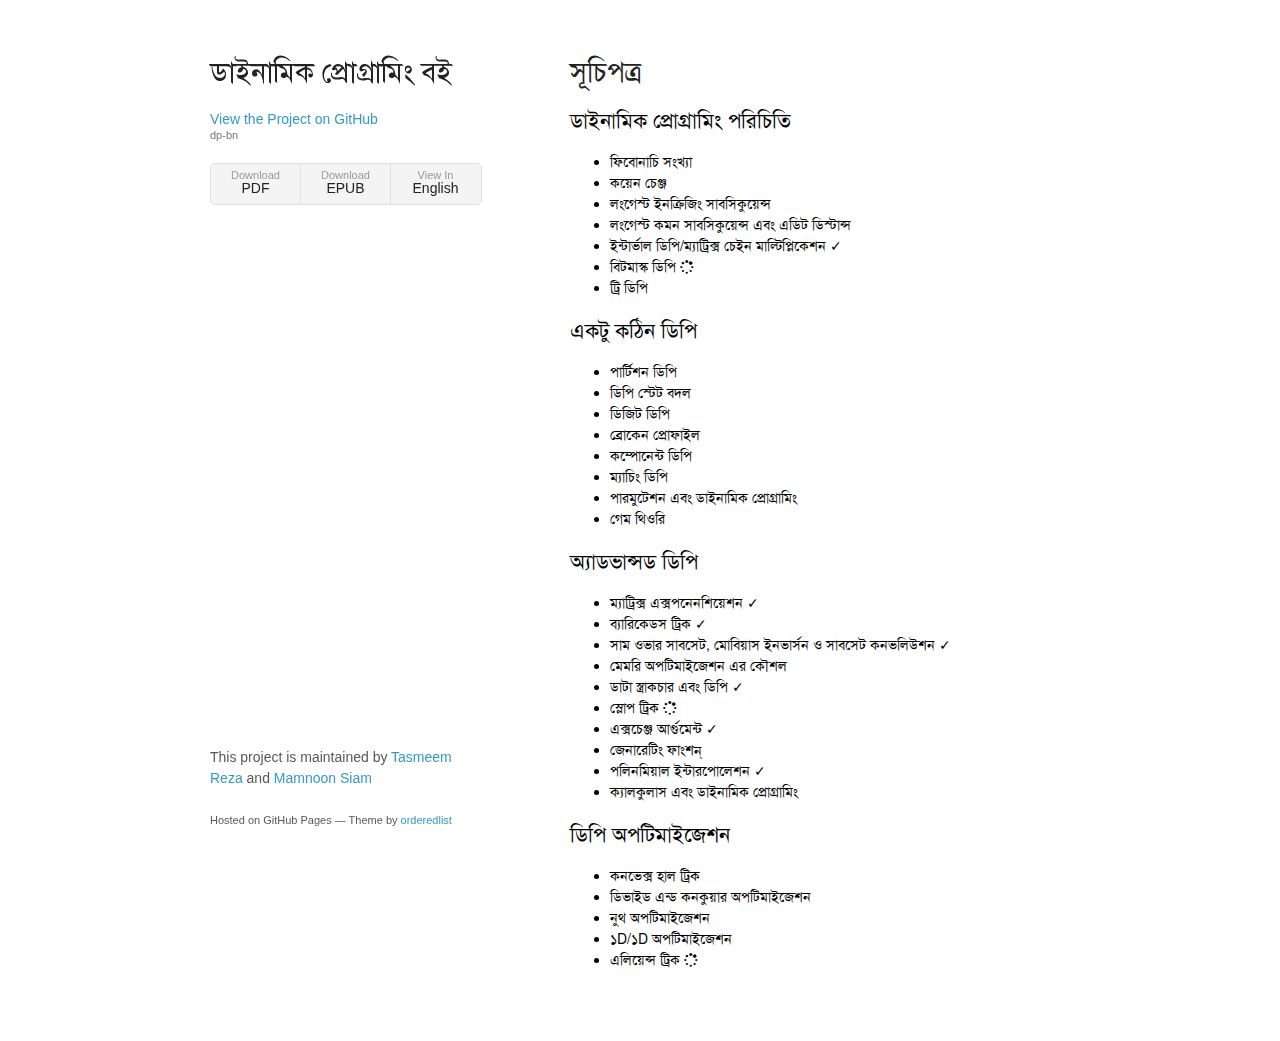
<file: index.html>
<!doctype html>
<html>
  <head>
    <meta charset="utf-8">
    <meta http-equiv="X-UA-Compatible" content="chrome=1">
    <title>ডাইনামিক প্রোগ্রামিং বই</title>

    <link rel="stylesheet" href="stylesheets/styles.css">
    <link rel="stylesheet" href="stylesheets/pygment_trac.css">
    <link rel="stylesheet" href="https://cdnjs.cloudflare.com/ajax/libs/font-awesome/4.7.0/css/font-awesome.min.css">
    <meta name="viewport" content="width=device-width">
    <!--[if lt IE 9]>
    <script src="//html5shiv.googlecode.com/svn/trunk/html5.js"></script>
    <![endif]-->
  </head>
  <body>
    <div class="wrapper">
      <header>
        <h1><div style="font-family:SolaimanLipi">ডাইনামিক প্রোগ্রামিং বই</div></h1>
        <p></p>
        <p class="view"><a href="https://github.com/Bruteforceman/dynamic-progamming-book">View the Project on GitHub <small>dp-bn</small></a></p>
        <ul>
          <li><a href="./file/book-0.1.alpha.pdf">Download <strong>PDF </strong></a></li>
          <li><a href="https://www.youtube.com/watch?v=dQw4w9WgXcQ">Download <strong>EPUB </strong></a></li>
          <li><a href="./en">View In <strong>English</strong></a></li>
        </ul>
      </header>
      <section>
        <div style="font-family:SolaimanLipi;color:#000000;">
          <h1>সূচিপত্র</h1>        
          <h2 style="color:#000000"> ডাইনামিক প্রোগ্রামিং পরিচিতি </h2>
          <ul> 
          	<li> ফিবোনাচি সংখ্যা </li>
          	<li> কয়েন চেঞ্জ </li>
          	<li> লংগেস্ট  ইনক্রিজিং সাবসিকুয়েন্স </li>
          	<li> লংগেস্ট  কমন সাবসিকুয়েন্স এবং এডিট ডিস্টান্স </li> 
          	<li> ইন্টার্ভাল ডিপি/ম্যাট্রিক্স চেইন মাল্টিপ্লিকেশন &check;</li>
          	<li> বিটমাস্ক ডিপি <i class="fa fa-spinner fa-spin"></i></li>
          	<li> ট্রি ডিপি </li>
          </ul> 
          <h2 style="color:#000000"> একটু কঠিন ডিপি </h2>
          <ul> 
          	<li> পার্টিশন ডিপি </li>
          	<li> ডিপি স্টেট বদল </li>
          	<li> ডিজিট ডিপি </li>
          	<li> ব্রোকেন প্রোফাইল </li> 
          	<li> কম্পোনেন্ট ডিপি </li>
          	<li> ম্যাচিং ডিপি </li>
          	<li> পারমুটেশন এবং ডাইনামিক প্রোগ্রামিং </li>
          	<li> গেম থিওরি </li>
          </ul> 
          <h2 style="color:#000000"> অ্যাডভান্সড ডিপি </h2>
          <ul> 
          	<li> ম্যাট্রিক্স এক্সপনেনশিয়েশন &check; </li>
          	<li> ব্যারিকেডস ট্রিক &check;</li>
          	<li> সাম ওভার সাবসেট, মোবিয়াস ইনভার্সন ও সাবসেট কনভলিউশন &check;</li>
          	<li> মেমরি অপটিমাইজেশন এর কৌশল </li> 
          	<li> ডাটা স্ত্রাকচার এবং ডিপি &check;</li>
          	<li> স্লোপ ট্রিক <i class="fa fa-spinner fa-spin"></i></li>
          	<li> এক্সচেঞ্জ আর্গুমেন্ট &check;</li>
          	<li> জেনারেটিং ফাংশন্ </li>
          	<li> পলিনমিয়াল ইন্টারপোলেশন &check;</li>
          	<li> ক্যালকুলাস এবং ডাইনামিক প্রোগ্রামিং </li>
          </ul> 
          <h2 style="color:#000000"> ডিপি অপটিমাইজেশন </h2>
          <ul> 
          	<li> কনভেক্স হাল ট্রিক </li>
          	<li> ডিভাইড এন্ড কনকুয়ার অপটিমাইজেশন </li>
          	<li> নুথ অপটিমাইজেশন </li>
          	<li> ১D/১D অপটিমাইজেশন </li> 
          	<li> এলিয়েন্স ট্রিক <i class="fa fa-spinner fa-spin"></i></li>
          </ul> 
        </div>
      </section>
      <footer>
        <p>This project is maintained by <a href="https://codeforces.com/profile/Bruteforceman">Tasmeem Reza</a> and <a href="https://codeforces.com/profile/l0oser"> Mamnoon Siam </a></p>
        <p><small>Hosted on GitHub Pages &mdash; Theme by <a href="https://github.com/orderedlist">orderedlist</a></small></p>
      </footer>
    </div>
    <script src="javascripts/scale.fix.js"></script>
  </body>
</html>
</file>
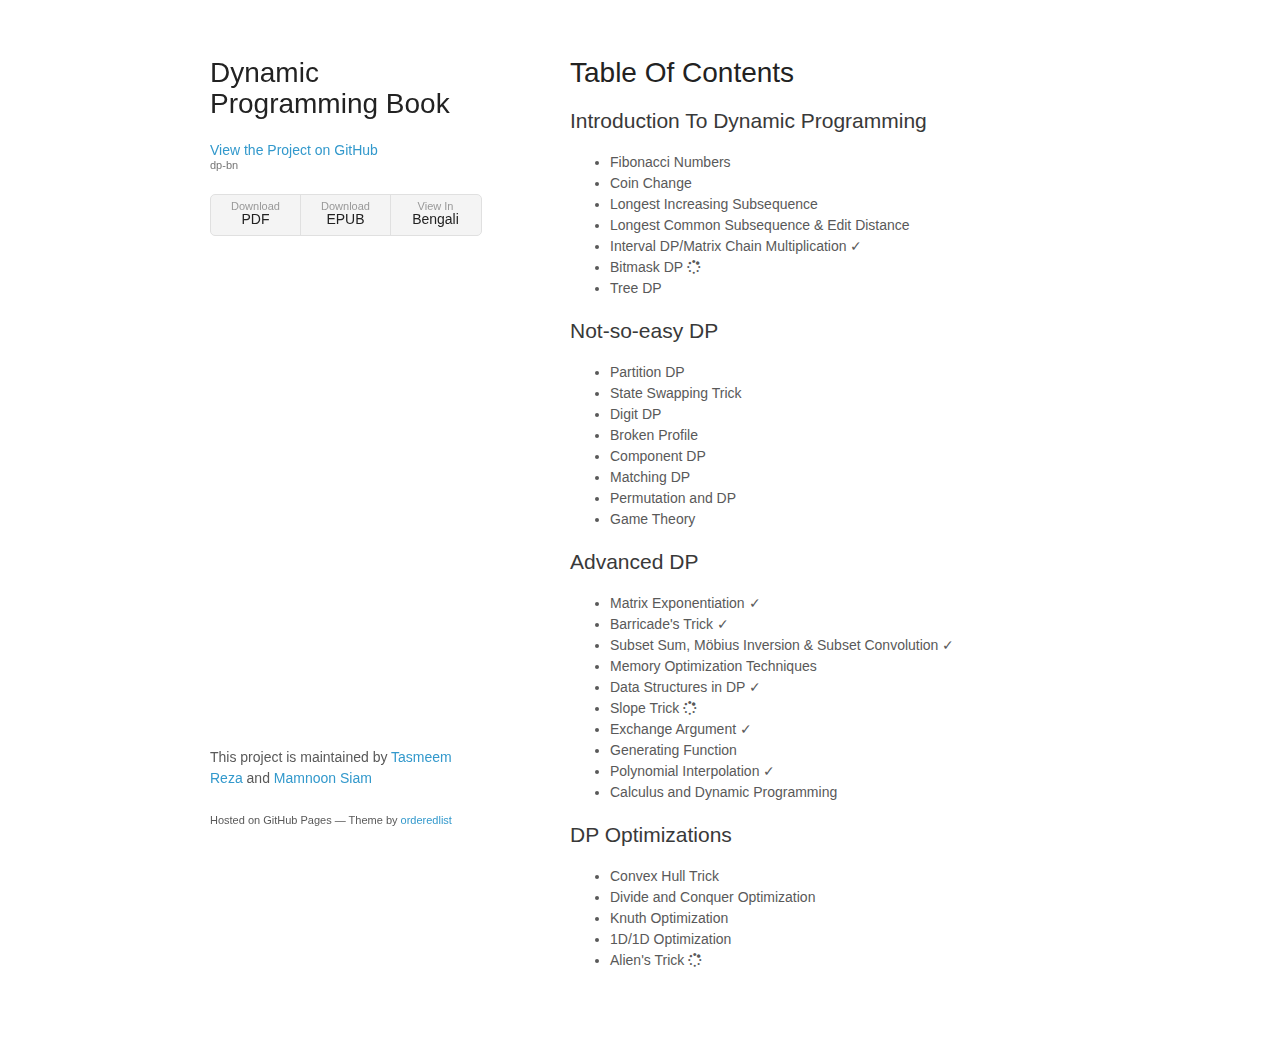
<file: en.html>
<!doctype html>
<html>
  <head>
    <meta charset="utf-8">
    <meta http-equiv="X-UA-Compatible" content="chrome=1">
    <title>Dynamic Programming Book</title>

    <link rel="stylesheet" href="./stylesheets/styles.css">
    <link rel="stylesheet" href="./stylesheets/pygment_trac.css">
    <link rel="stylesheet" href="https://cdnjs.cloudflare.com/ajax/libs/font-awesome/4.7.0/css/font-awesome.min.css">
    <meta name="viewport" content="width=device-width">
    <!--[if lt IE 9]>
    <script src="//html5shiv.googlecode.com/svn/trunk/html5.js"></script>
    <![endif]-->
  </head>
  <body>
    <div class="wrapper">
      <header>
        <h1><div>Dynamic Programming Book</div></h1>
        <p></p>
        <p class="view"><a href="https://github.com/Bruteforceman/dynamic-progamming-book">View the Project on GitHub <small>dp-bn</small></a></p>
        <ul>
          <li><a href="./file/book-0.1.alpha.pdf">Download <strong>PDF </strong></a></li>
          <li><a href="https://www.youtube.com/watch?v=dQw4w9WgXcQ">Download <strong>EPUB </strong></a></li>
          <li><a href="./index">View In <strong>Bengali</strong></a></li>
        </ul>
      </header>
      <section>
          <h1>Table Of Contents</h1>        
          <h2> Introduction To Dynamic Programming </h2>
          <ul> 
          	<li> Fibonacci Numbers </li>
          	<li> Coin Change </li>
          	<li> Longest Increasing Subsequence </li>
          	<li> Longest Common Subsequence & Edit Distance </li> 
          	<li> Interval DP/Matrix Chain Multiplication &check; </li>
          	<li> Bitmask DP <i class="fa fa-spinner fa-spin"></i></li>
          	<li> Tree DP </li>
          </ul> 
          <h2> Not-so-easy DP </h2>
          <ul> 
          	<li> Partition DP </li>
          	<li> State Swapping Trick </li>
          	<li> Digit DP </li>
          	<li> Broken Profile </li> 
          	<li> Component DP </li>
          	<li> Matching DP </li>
          	<li> Permutation and DP </li>
          	<li> Game Theory </li>
          </ul> 
          <h2> Advanced DP </h2>
          <ul> 
          	<li> Matrix Exponentiation &check; </li>
          	<li> Barricade's Trick &check;</li>
          	<li> Subset Sum, Möbius Inversion & Subset Convolution &check;</li>
          	<li> Memory Optimization Techniques </li> 
          	<li> Data Structures in DP &check;</li>
          	<li> Slope Trick <i class="fa fa-spinner fa-spin"></i></li>
          	<li> Exchange Argument &check;</li>
          	<li> Generating Function </li>
          	<li> Polynomial Interpolation &check;</li>
          	<li> Calculus and Dynamic Programming </li>
          </ul> 
          <h2> DP Optimizations </h2>
          <ul> 
          	<li> Convex Hull Trick </li>
          	<li> Divide and Conquer Optimization </li>
          	<li> Knuth Optimization </li>
          	<li> 1D/1D Optimization </li> 
          	<li> Alien's Trick <i class="fa fa-spinner fa-spin"></i></li>
          </ul> 
      </section>
      <footer>
        <p>This project is maintained by <a href="https://codeforces.com/profile/Bruteforceman">Tasmeem Reza</a> and <a href="https://codeforces.com/profile/l0oser"> Mamnoon Siam </a></p>
        <p><small>Hosted on GitHub Pages &mdash; Theme by <a href="https://github.com/orderedlist">orderedlist</a></small></p>
      </footer>
    </div>
    <script src="./javascripts/scale.fix.js"></script>
  </body>
</html>
</file>
<file: stylesheets/styles.css>
body {
  background-color: #fff;
  padding:50px;
  font: 14px/1.5 -apple-system, BlinkMacSystemFont, "Segoe UI", Roboto, Oxygen, Ubuntu, Cantarell, "Fira Sans", "Droid Sans", "Helvetica Neue", Arial, sans-serif, "Apple Color Emoji", "Segoe UI Emoji", "Segoe UI Symbol";
  color:#595959;
  font-weight:400;
}

h1, h2, h3, h4, h5, h6 {
  color:#222;
  margin:0 0 20px;
}

p, ul, ol, table, pre, dl {
  margin:0 0 20px;
}

h1, h2, h3 {
  line-height:1.1;
}

h1 {
  font-size:28px;
  font-weight: 500;
}

h2 {
  color:#393939;
  font-weight: 500;
}

h3, h4, h5, h6 {
  color:#494949;
  font-weight: 500;
}

a {
  color:#39c;
  text-decoration:none;
}

a:hover {
  color:#069;
}

a small {
  font-size:11px;
  color:#777;
  margin-top:-0.3em;
  display:block;
}

a:hover small {
  color:#777;
}

.wrapper {
  width:860px;
  margin:0 auto;
}

blockquote {
  border-left:1px solid #e5e5e5;
  margin:0;
  padding:0 0 0 20px;
  font-style:italic;
}

code, pre {
  font-family:Monaco, Bitstream Vera Sans Mono, Lucida Console, Terminal, Consolas, Liberation Mono, DejaVu Sans Mono, Courier New, monospace;
  color:#333;
}

pre {
  padding:8px 15px;
  background: #f8f8f8;
  border-radius:5px;
  border:1px solid #e5e5e5;
  overflow-x: auto;
}

table {
  width:100%;
  border-collapse:collapse;
}

th, td {
  text-align:left;
  padding:5px 10px;
  border-bottom:1px solid #e5e5e5;
}

dt {
  color:#444;
  font-weight:500;
}

th {
  color:#444;
}

img {
  max-width:100%;
}

header {
  width:270px;
  float:left;
  position:fixed;
  -webkit-font-smoothing:subpixel-antialiased;
}

header ul {
  list-style:none;
  height:40px;
  padding:0;
  background: #f4f4f4;
  border-radius:5px;
  border:1px solid #e0e0e0;
  width:270px;
}

header li {
  width:89px;
  float:left;
  border-right:1px solid #e0e0e0;
  height:40px;
}

header li:first-child a {
  border-radius:5px 0 0 5px;
}

header li:last-child a {
  border-radius:0 5px 5px 0;
}

header ul a {
  line-height:1;
  font-size:11px;
  color:#999;
  display:block;
  text-align:center;
  padding-top:6px;
  height:34px;
}

header ul a:hover {
  color:#999;
}

header ul a:active {
  background-color:#f0f0f0;
}

strong {
  color:#222;
  font-weight:500;
}

header ul li + li + li {
  border-right:none;
  width:89px;
}

header ul a strong {
  font-size:14px;
  display:block;
  color:#222;
}

section {
  width:500px;
  float:right;
  padding-bottom:50px;
}

small {
  font-size:11px;
}

hr {
  border:0;
  background:#e5e5e5;
  height:1px;
  margin:0 0 20px;
}

footer {
  width:270px;
  float:left;
  position:fixed;
  bottom:50px;
  -webkit-font-smoothing:subpixel-antialiased;
}

@media print, screen and (max-width: 960px) {

  div.wrapper {
    width:auto;
    margin:0;
  }

  header, section, footer {
    float:none;
    position:static;
    width:auto;
  }

  header {
    padding-right:320px;
  }

  section {
    border:1px solid #e5e5e5;
    border-width:1px 0;
    padding:20px 0;
    margin:0 0 20px;
  }

  header a small {
    display:inline;
  }

  header ul {
    position:absolute;
    right:50px;
    top:52px;
  }
}

@media print, screen and (max-width: 720px) {
  body {
    word-wrap:break-word;
  }

  header {
    padding:0;
  }

  header ul, header p.view {
    position:static;
  }

  pre, code {
    word-wrap:normal;
  }
}

@media print, screen and (max-width: 480px) {
  body {
    padding:15px;
  }

  header ul {
    width:99%;
  }

  header li, header ul li + li + li {
    width:33%;
  }
}

@media print {
  body {
    padding:0.4in;
    font-size:12pt;
    color:#444;
  }
}

@font-face {
  font-family: "SolaimanLipi";
  src: url(../stylesheets/fonts/SolaimanLipi.ttf);
}
</file>
<file: stylesheets/pygment_trac.css>
.highlight  { background: #ffffff; }
.highlight .c { color: #999988; font-style: italic } /* Comment */
.highlight .err { color: #a61717; background-color: #e3d2d2 } /* Error */
.highlight .k { font-weight: bold } /* Keyword */
.highlight .o { font-weight: bold } /* Operator */
.highlight .cm { color: #999988; font-style: italic } /* Comment.Multiline */
.highlight .cp { color: #999999; font-weight: bold } /* Comment.Preproc */
.highlight .c1 { color: #999988; font-style: italic } /* Comment.Single */
.highlight .cs { color: #999999; font-weight: bold; font-style: italic } /* Comment.Special */
.highlight .gd { color: #000000; background-color: #ffdddd } /* Generic.Deleted */
.highlight .gd .x { color: #000000; background-color: #ffaaaa } /* Generic.Deleted.Specific */
.highlight .ge { font-style: italic } /* Generic.Emph */
.highlight .gr { color: #aa0000 } /* Generic.Error */
.highlight .gh { color: #999999 } /* Generic.Heading */
.highlight .gi { color: #000000; background-color: #ddffdd } /* Generic.Inserted */
.highlight .gi .x { color: #000000; background-color: #aaffaa } /* Generic.Inserted.Specific */
.highlight .go { color: #888888 } /* Generic.Output */
.highlight .gp { color: #555555 } /* Generic.Prompt */
.highlight .gs { font-weight: bold } /* Generic.Strong */
.highlight .gu { color: #800080; font-weight: bold; } /* Generic.Subheading */
.highlight .gt { color: #aa0000 } /* Generic.Traceback */
.highlight .kc { font-weight: bold } /* Keyword.Constant */
.highlight .kd { font-weight: bold } /* Keyword.Declaration */
.highlight .kn { font-weight: bold } /* Keyword.Namespace */
.highlight .kp { font-weight: bold } /* Keyword.Pseudo */
.highlight .kr { font-weight: bold } /* Keyword.Reserved */
.highlight .kt { color: #445588; font-weight: bold } /* Keyword.Type */
.highlight .m { color: #009999 } /* Literal.Number */
.highlight .s { color: #d14 } /* Literal.String */
.highlight .na { color: #008080 } /* Name.Attribute */
.highlight .nb { color: #0086B3 } /* Name.Builtin */
.highlight .nc { color: #445588; font-weight: bold } /* Name.Class */
.highlight .no { color: #008080 } /* Name.Constant */
.highlight .ni { color: #800080 } /* Name.Entity */
.highlight .ne { color: #990000; font-weight: bold } /* Name.Exception */
.highlight .nf { color: #990000; font-weight: bold } /* Name.Function */
.highlight .nn { color: #555555 } /* Name.Namespace */
.highlight .nt { color: #000080 } /* Name.Tag */
.highlight .nv { color: #008080 } /* Name.Variable */
.highlight .ow { font-weight: bold } /* Operator.Word */
.highlight .w { color: #bbbbbb } /* Text.Whitespace */
.highlight .mf { color: #009999 } /* Literal.Number.Float */
.highlight .mh { color: #009999 } /* Literal.Number.Hex */
.highlight .mi { color: #009999 } /* Literal.Number.Integer */
.highlight .mo { color: #009999 } /* Literal.Number.Oct */
.highlight .sb { color: #d14 } /* Literal.String.Backtick */
.highlight .sc { color: #d14 } /* Literal.String.Char */
.highlight .sd { color: #d14 } /* Literal.String.Doc */
.highlight .s2 { color: #d14 } /* Literal.String.Double */
.highlight .se { color: #d14 } /* Literal.String.Escape */
.highlight .sh { color: #d14 } /* Literal.String.Heredoc */
.highlight .si { color: #d14 } /* Literal.String.Interpol */
.highlight .sx { color: #d14 } /* Literal.String.Other */
.highlight .sr { color: #009926 } /* Literal.String.Regex */
.highlight .s1 { color: #d14 } /* Literal.String.Single */
.highlight .ss { color: #990073 } /* Literal.String.Symbol */
.highlight .bp { color: #999999 } /* Name.Builtin.Pseudo */
.highlight .vc { color: #008080 } /* Name.Variable.Class */
.highlight .vg { color: #008080 } /* Name.Variable.Global */
.highlight .vi { color: #008080 } /* Name.Variable.Instance */
.highlight .il { color: #009999 } /* Literal.Number.Integer.Long */

.type-csharp .highlight .k { color: #0000FF }
.type-csharp .highlight .kt { color: #0000FF }
.type-csharp .highlight .nf { color: #000000; font-weight: normal }
.type-csharp .highlight .nc { color: #2B91AF }
.type-csharp .highlight .nn { color: #000000 }
.type-csharp .highlight .s { color: #A31515 }
.type-csharp .highlight .sc { color: #A31515 }
</file>
